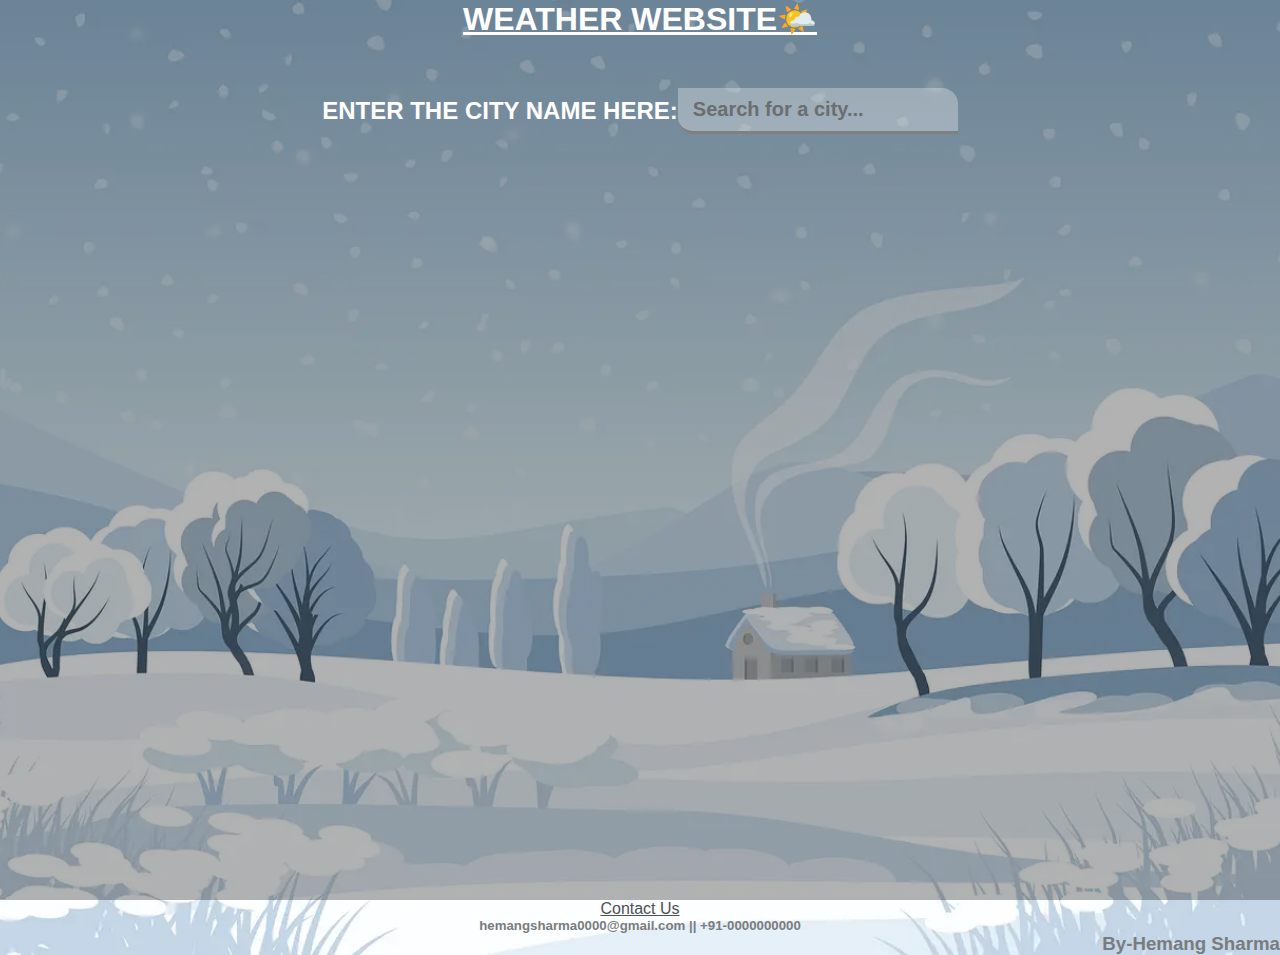
<file: index.html>
<!DOCTYPE html>
<html lang="en">
<head>
  <meta charset="UTF-8">
  <meta name="viewport" content="width=device-width, initial-scale=1.0">
  <title>Weather App</title>
  <link rel="stylesheet" href="main.css" />
</head>
<body>
  <div class="app-wrap">
    <h1 style="text-decoration: underline;">WEATHER WEBSITE🌤️</h1>
    <header>
      <h2 style="color: white;">ENTER THE CITY NAME HERE: </h2>
      <input type="text" autocomplete="off" class="search-box" style="font-weight:bold" placeholder ="Search for a city..." />
    </header>
    <main>
      <section class="location">
        <div class="city"></div>
        <div class="date"></div>
      </section>
      <div class="current">
        <div class="temp"><span></span></div>
        <div class="weather"></div>
        <div class="hi-low"></div>
      </div>
    </main>
  </div>
  <script src="main.js"></script>
  
  <footer>
    <a style="color:rgb(77, 80, 81);" href="contactus.html">Contact Us</a>
    <h5>hemangsharma0000@gmail.com || +91-0000000000</h5>
    <h3 style="text-align: right;">By-Hemang Sharma</h3></footer>
</body>
</html>
</file>
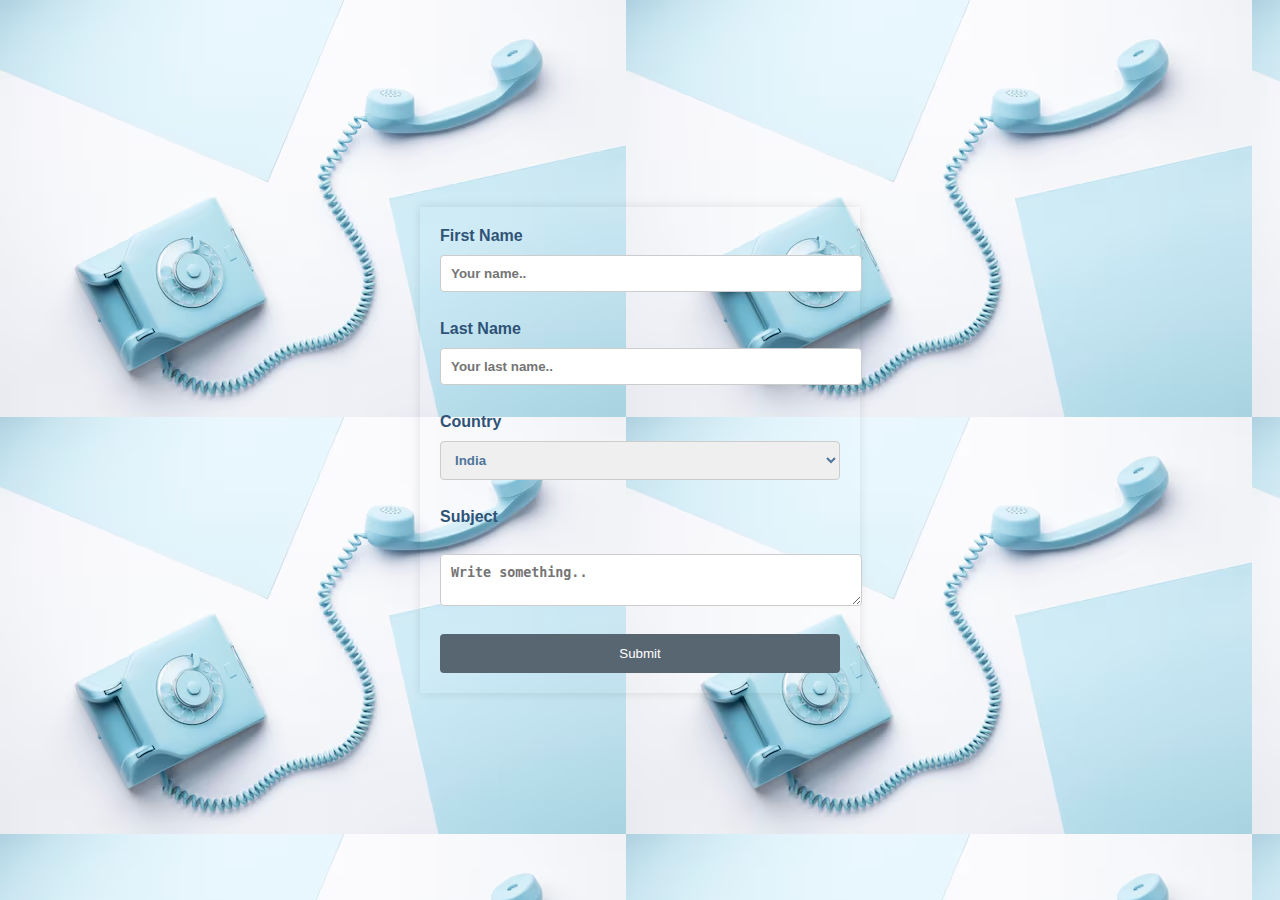
<file: contactus.html>
<!DOCTYPE html>
<html lang="en">
<head>
    <meta charset="UTF-8">
    <meta name="viewport" content="width=device-width, initial-scale=1.0">
    <title>Contact Us</title>
    <style>
        body {
            display: flex;
            justify-content: center;
            align-items: center;
            height: 100vh;
            margin: 0;
            font-family: Arial, sans-serif;
            background-image: url('contact.jpg');
            z-index:-1;
        }

        .container {
            width: 400px; 
            padding: 20px;
            opacity:1;
            box-shadow: 0px 0px 10px rgba(0, 0, 0, 0.1);
        }

        form {
            display: flex;
            flex-direction: column;
        }

        input[type="text"], select, textarea {
            width: 100%;
            padding: 10px;
            margin: 10px 0;
            border: 1px solid #ccc;
            border-radius: 4px;
        }

        input[type="submit"] {
            background-color:rgb(88, 102, 114);
            color: white;
            padding: 12px;
            border: none;
            border-radius: 4px;
            cursor: pointer;
        }

        input[type="submit"]:hover {
            background-color: #305a65;
        }
    </style>
</head>
<body>
    <div class="container ">
        <form onsubmit="href='window.location.thanks.html'; return false;">
            <label for="fname" style="color:rgb(47, 83, 119);font-weight:bold">First Name</label>
            <input type="text" id="fname" name="firstname" style="color:rgb(118, 137, 158);font-weight:bold" placeholder="Your name.."><br/>

            <label for="lname" style="color:rgb(47, 83, 119);font-weight:bold">Last Name</label>
            <input type="text" id="lname" name="lastname" style="color:rgb(118, 137, 158);font-weight:bold" placeholder="Your last name.."><br/>

            <label for="country" style="color:rgb(47, 83, 119);font-weight:bold">Country</label>
            <select id="country" name="country" style="color:rgb(79, 117, 155);font-weight:bold">
                <option value="India" >India</option>
                <option value="australia">Australia</option>
                <option value="canada">Canada</option>
                <option value="usa">USA</option>
                <option value="China">China</option>
                <option value="Pakistan">Pakistan</option>
                <option value="Nepal">Nepal</option>
                <option value="Germany">Germany</option>
            </select><br/>

            <label for="subject" style="color:rgb(47, 83, 119);font-weight:bold">Subject</label><br/>
            <textarea id="subject" name="subject" style="color:rgb(118, 137, 158);font-weight:bold" placeholder="Write something.."></textarea><br/>

            <input type="submit" value="Submit">
        </form>
    </div>
</body>
</html>
</file>
<file: main.css>
* {
  margin: 0;
  padding: 0;
  box-sizing: border-box;
}
h1{
  text-align: center;
  color: white;
  align-items: center;
}
body {
  font-family: 'montserrat', sans-serif;
  background-image: url('bg.jpg');
  background-size: cover;
  background-position: top center;
  
}


.app-wrap {
  display: flex;
  flex-direction: column;
  min-height: 100vh;
  background-image: linear-gradient(to bottom, rgba(0, 0, 0, 0.3), rgba(0, 0, 0, 0.3));
}

header {
  display: flex;
  justify-content: center;
  align-items: center;
  padding: 50px 15px 15px;
}

header input {
  width: 100%;
  max-width: 280px;
  padding: 10px 15px;
  border: none;
  outline: none;
  background-color: rgba(255, 255, 255, 0.3);
  border-radius: 0px 16px 0px 16px;
  border-bottom: 3px solid gray;

  color: #313131;
  font-size: 20px;
  font-weight: 300;
  transition: 0.2s ease-out;
}

header input:focus {
  background-color: rgba(255, 255, 255, 0.6);
}

main {
  flex: 1 1 100%;
  padding: 25px 25px 50px;
  display: flex;
  flex-direction: column;
  align-items: center;
  text-align: center;
}

::placeholder {
  color: rgb(107, 109, 110);
  opacity: 1; 
}

::-ms-input-placeholder { 
  color: rgb(255, 255, 255);
}

.search-box{
  color:hsl(90, 12%, 23%);
}
.location .city {
  color: #fff;
  font-size: 32px;
  font-weight: 500;
  margin-bottom: 5px;
}

.location .date {
  color: #fff;
  font-size: 16px;
}

.current .temp {
  color: #fff;
  font-size: 102px;
  font-weight: 900;
  margin: 30px 0px;
  text-shadow: 2px 10px rgba(0, 0, 0, 0.6);
}

.current .temp span {
  font-weight: 500;
}

.current .weather {
  color: #fff;
  font-size: 32px;
  font-weight: 700;
  font-style: italic;
  margin-bottom: 15px;
  text-shadow: 0px 3px rgba(0, 0, 0, 0.4);
}

.current .hi-low {
  color: #fff;
  font-size: 24px;
  font-weight: 500;
  text-shadow: 0px 4px rgba(0, 0, 0, 0.4);
}

footer{
  
  text-align: center;
  opacity: 1;
  color:rgb(121, 124, 126);
}

#subject{
  width: 600px;
  height: 300px;
}

.contact{
  align-items: center;
}
</file>
